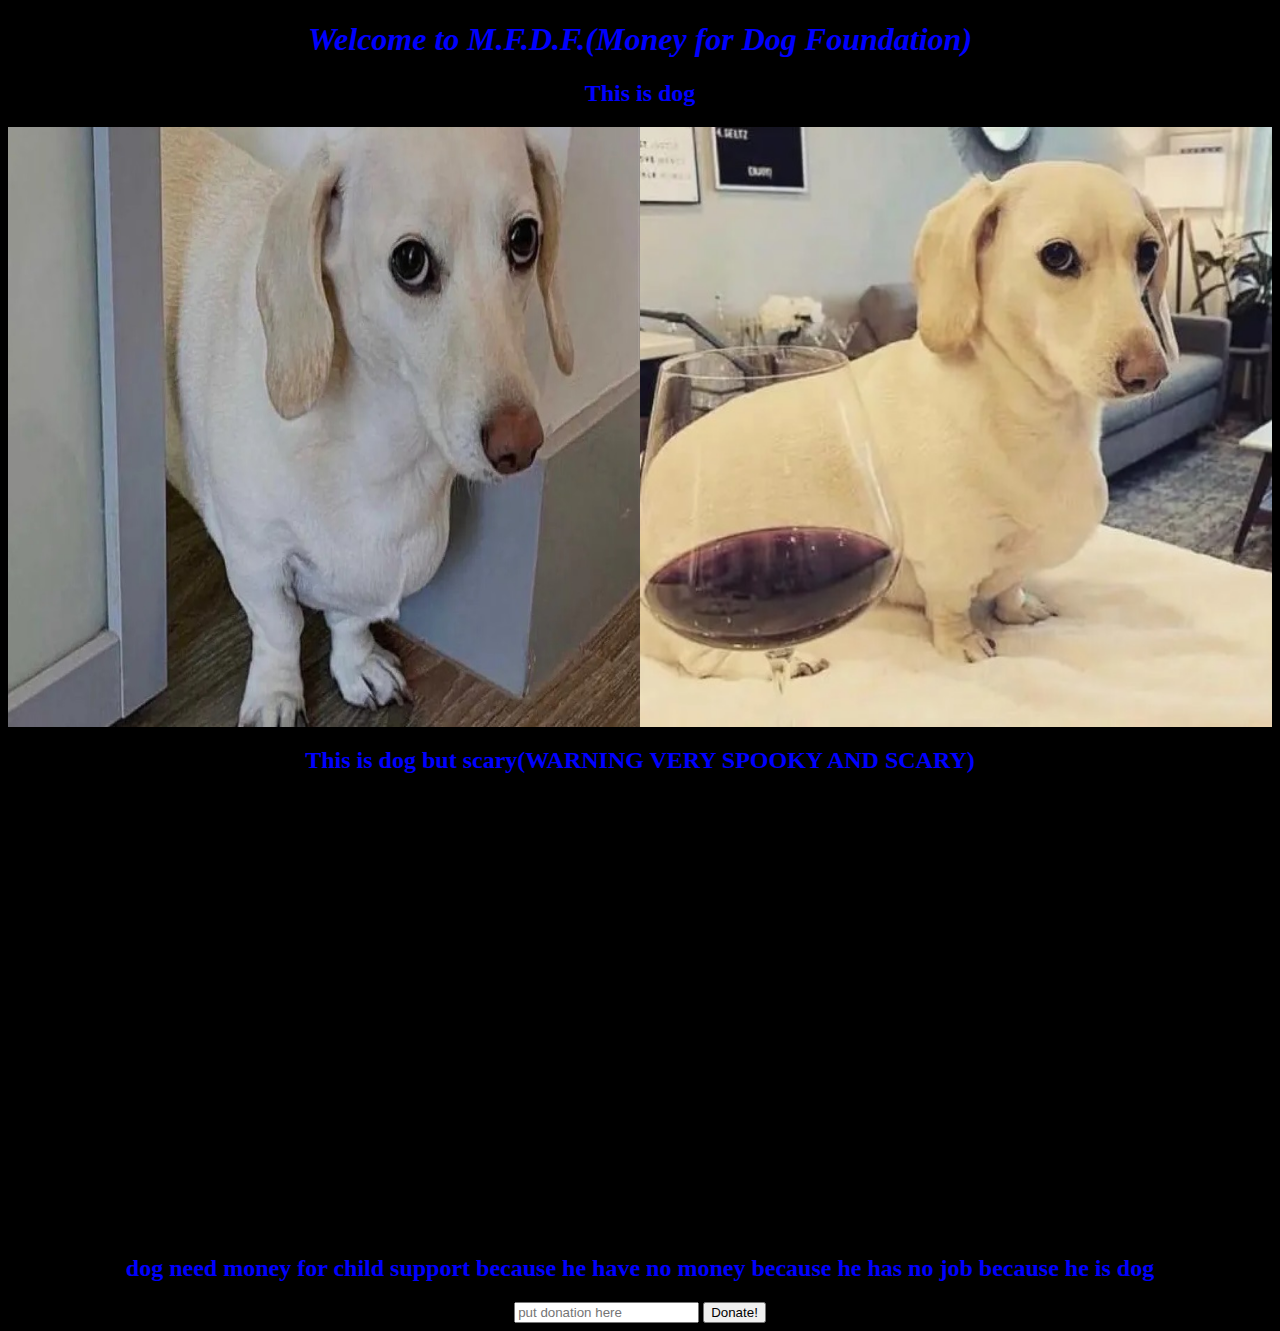
<file: index.html>
<!DOCTYPE html>
<html>
    <head>
        <link href="styles.css" rel ="stylesheet" type ="text/css">
         <title>Money for Dog Foundation</title>
    </head>
    <body>
        <div id = "starting">
         <h1>Welcome to M.F.D.F.(Money for Dog Foundation)</h1>
        </div>
        <div id = "dog_text">
         <h2>This is dog</h2>
        </div>
        <div id = "dog2">
         <img src = "images/dog2.jpg">
         <img src = "images/dog1.jpg">
        </div>
        <div id = "scary_text">
         <h2>This is dog but scary(WARNING VERY SPOOKY AND SCARY)</h2>
        </div>
        <div class = "fade-in-image">
            <img src = "images/scary_dog.jpg">
        </div>
        <h2>dog need money for child support because he have no money because he has no job because he is dog</h2>
        <div class = "donate">
            <input type = "text" placeholder = "put donation here">
            <a href = "donate.html"><button>Donate!</button></a>
        </div>
    </body>
</html>
</file>
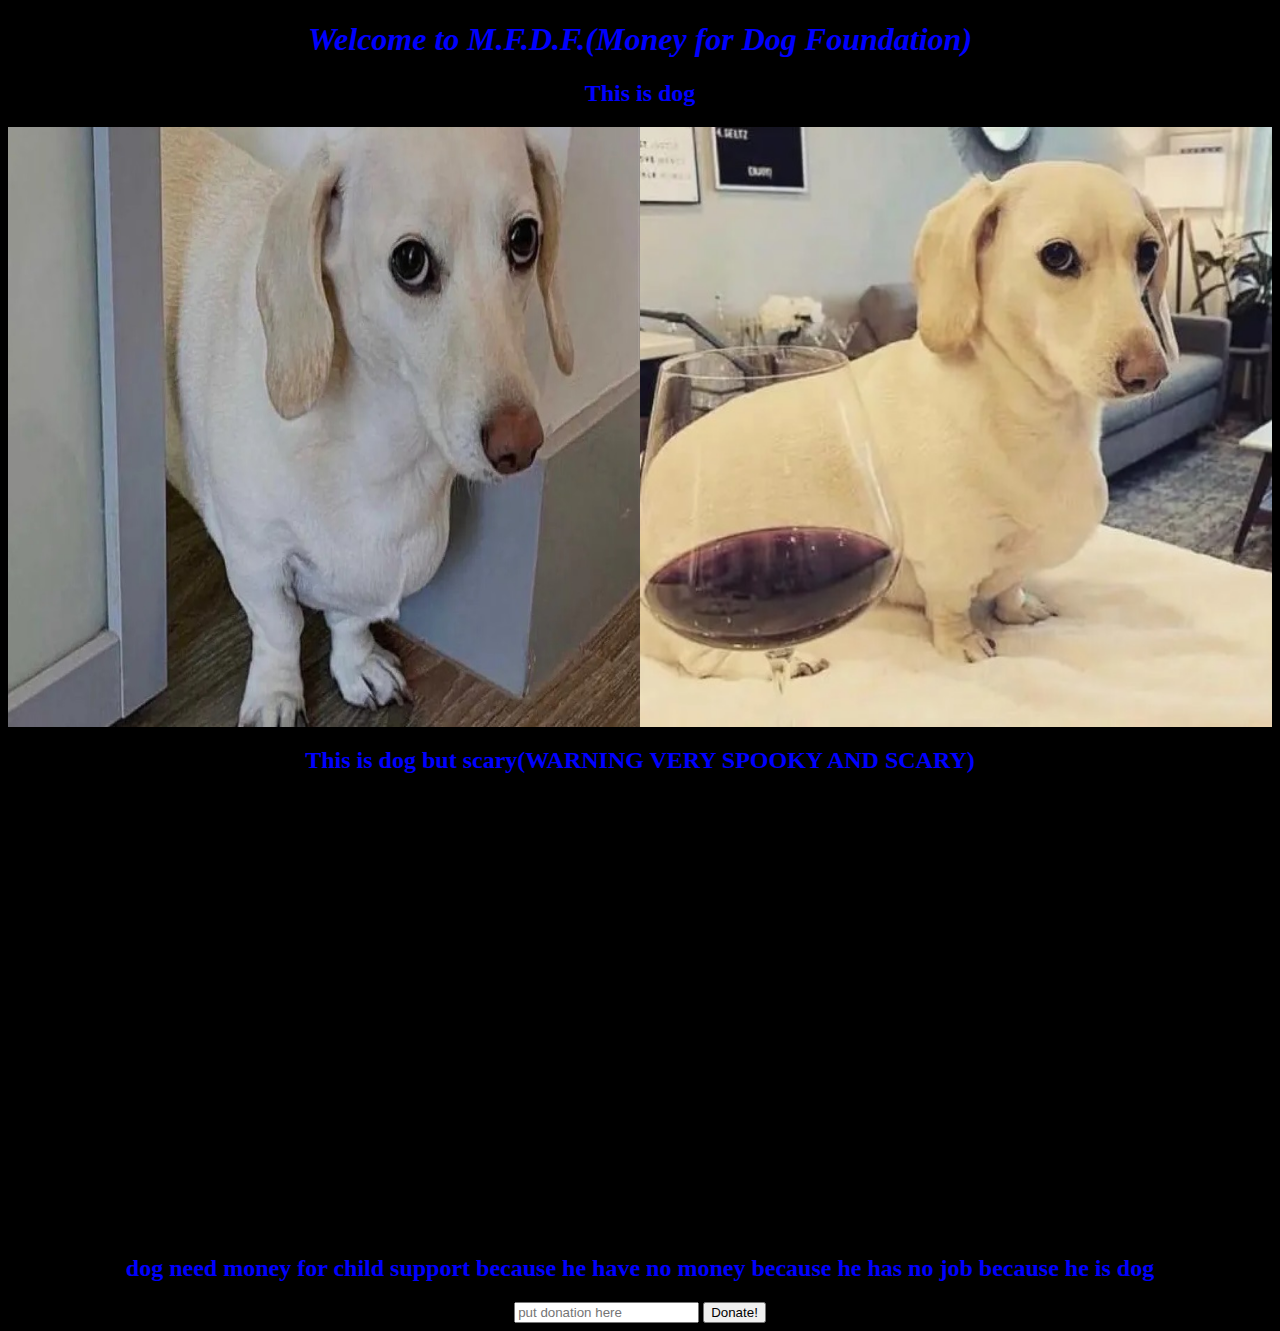
<file: Charity_project/index.html>
<!DOCTYPE html>
<html>
    <head>
        <link href="styles.css" rel ="stylesheet" type ="text/css">
         <title>Money for Dog Foundation</title>
    </head>
    <body>
        <div id = "starting">
         <h1>Welcome to M.F.D.F.(Money for Dog Foundation)</h1>
        </div>
        <div id = "dog_text">
         <h2>This is dog</h2>
        </div>
        <div id = "dog2">
         <img src = "images/dog2.jpg">
         <img src = "images/dog1.jpg">
        </div>
        <div id = "scary_text">
         <h2>This is dog but scary(WARNING VERY SPOOKY AND SCARY)</h2>
        </div>
        <div class = "fade-in-image">
            <img src = "images/scary_dog.jpg">
        </div>
        <h2>dog need money for child support because he have no money because he has no job because he is dog</h2>
        <div class = "donate">
            <input type = "text" placeholder = "put donation here">
            <a href = "donate.html"><button>Donate!</button></a>
        </div>
    </body>
</html>
</file>
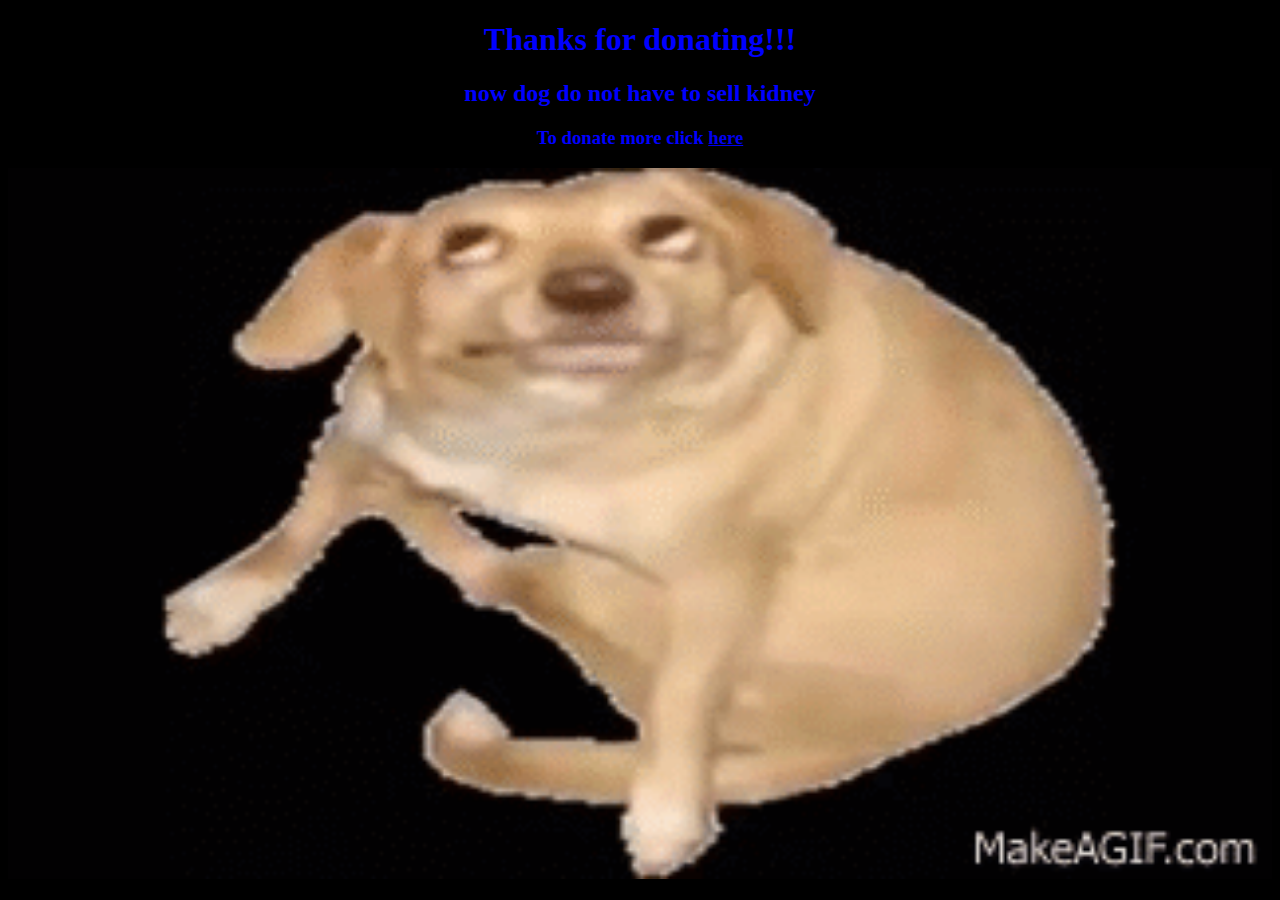
<file: donate.html>
<!DOCTYPE html>
<html lang="en">
<head>
    <meta charset="UTF-8">
    <meta http-equiv="X-UA-Compatible" content="IE=edge">
    <meta name="viewport" content="width=device-width, initial-scale=1.0">
    <title>Thanks for donating!</title>
    <link href="styles.css" rel ="stylesheet" type ="text/css">
</head>
<body>
    <div class = "thanks">
     <h1>Thanks for donating!!!</h1>
     <h2>now dog do not have to sell kidney</h2>
     <h3>To donate more click <a href = "index.html">here</a></h3>
    </div>
    <img class = "dog-gif" src = "images/bGDzq0.gif">
</body>
</html>
</file>
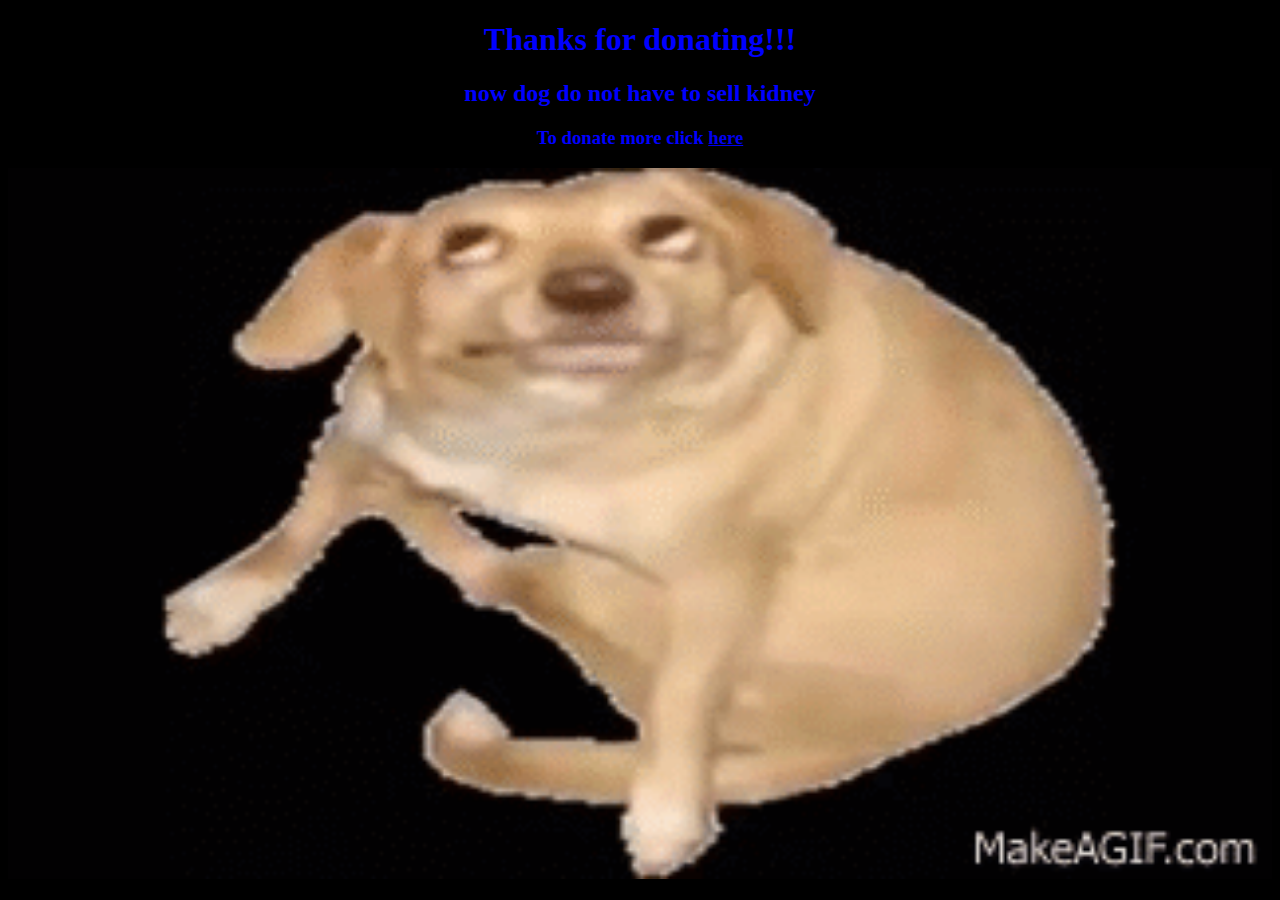
<file: Charity_project/donate.html>
<!DOCTYPE html>
<html lang="en">
<head>
    <meta charset="UTF-8">
    <meta http-equiv="X-UA-Compatible" content="IE=edge">
    <meta name="viewport" content="width=device-width, initial-scale=1.0">
    <title>Thanks for donating!</title>
    <link href="styles.css" rel ="stylesheet" type ="text/css">
</head>
<body>
    <div class = "thanks">
     <h1>Thanks for donating!!!</h1>
     <h2>now dog do not have to sell kidney</h2>
     <h3>To donate more click <a href = "index.html">here</a></h3>
    </div>
    <img class = "dog-gif" src = "images/bGDzq0.gif">
</body>
</html>
</file>
<file: styles.css>
html , body {
    background-color: black;
} 
img {
    max-width: 100%;
    max-height: 100%;
   }
 #dog2 {
    display: flex;
    width:  50%; 
    height: 600px;
}
.fade-in-image{
    opacity: 0%;
    display: block;
    margin-left: auto;
    margin-right: auto;
    width: 50%;
}
.fade-in-image:hover {
    opacity: 100%;
    transition: opacity 7s;
  }

#starting {
    text-align: center;
    font-weight: bolder;
    font-style: italic;
    color: blue;
}

h2{
    color: blue;
    text-align: center;
}

.last-text {
    float:left;
    text-align: left;
    display: inline;
    width:80%;
    
}

.donate {
    text-align: center;
    color:blue
}



.thanks {
    text-align: center;
    color: blue;
}

img.dog-gif{
    width: 100%;
    height: auto;
  }
</file>
<file: Charity_project/styles.css>
html , body {
    background-color: black;
} 
img {
    max-width: 100%;
    max-height: 100%;
   }
 #dog2 {
    display: flex;
    width:  50%; 
    height: 600px;
}
.fade-in-image{
    opacity: 0%;
    display: block;
    margin-left: auto;
    margin-right: auto;
    width: 50%;
}
.fade-in-image:hover {
    opacity: 100%;
    transition: opacity 7s;
  }

#starting {
    text-align: center;
    font-weight: bolder;
    font-style: italic;
    color: blue;
}

h2{
    color: blue;
    text-align: center;
}

.last-text {
    float:left;
    text-align: left;
    display: inline;
    width:80%;
    
}

.donate {
    text-align: center;
    color:blue
}



.thanks {
    text-align: center;
    color: blue;
}

img.dog-gif{
    width: 100%;
    height: auto;
  }
</file>
